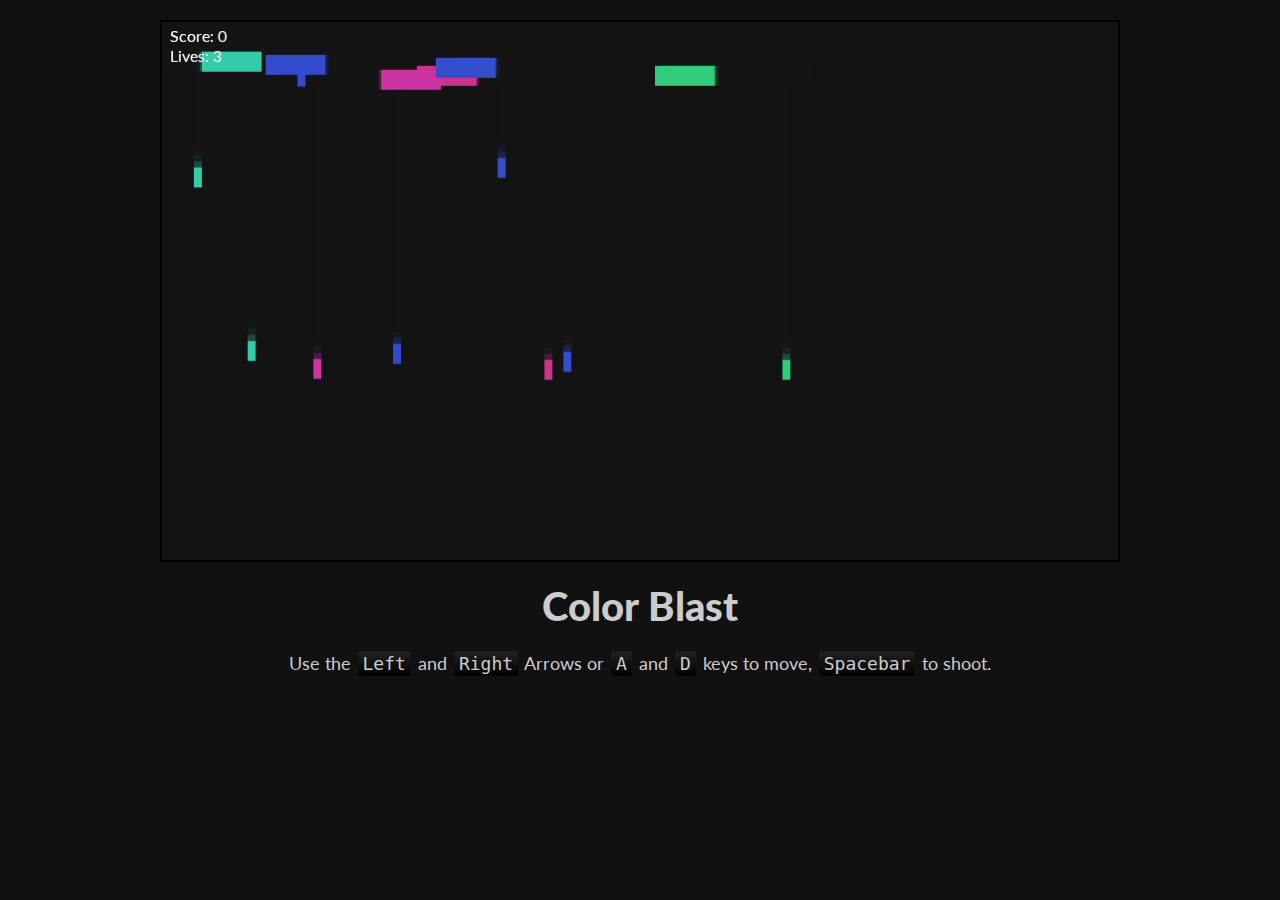
<file: Project_1/index.html>
<!DOCTYPE html>
<html>
    <head>
        <meta charset="utf-8">
        <meta http-equiv="X-UA-Compatible" content="IE=edge">
        <title>Color Blast Game</title>
        <meta name="description" content="">
        <meta name="viewport" content="width=device-width, initial-scale=1">
        <link rel="stylesheet" href="style.css">
    </head>
    <body>
        <div class="container">
            <div class="game-wrap">
                <canvas width="960px" height="540" id="game"></canvas>
                <article class="content">
                    <h1 class="title"><span>C</span><span>o</span><span>l</span><span>o</span><span>r</span><span> </span><span>B</span><span>l</span><span>a</span><span>s</span><span>t</span></h1>
        
                    <p>Use the <code>Left</code> and <code>Right</code> Arrows or <code>A</code> and <code>D</code> keys to move, <code>Spacebar</code> to shoot.</p>
        
                    </article>
            </div>
        </div>
        
        <script src="script.js" type="text/javascript"></script>
    </body>
</html>
</file>
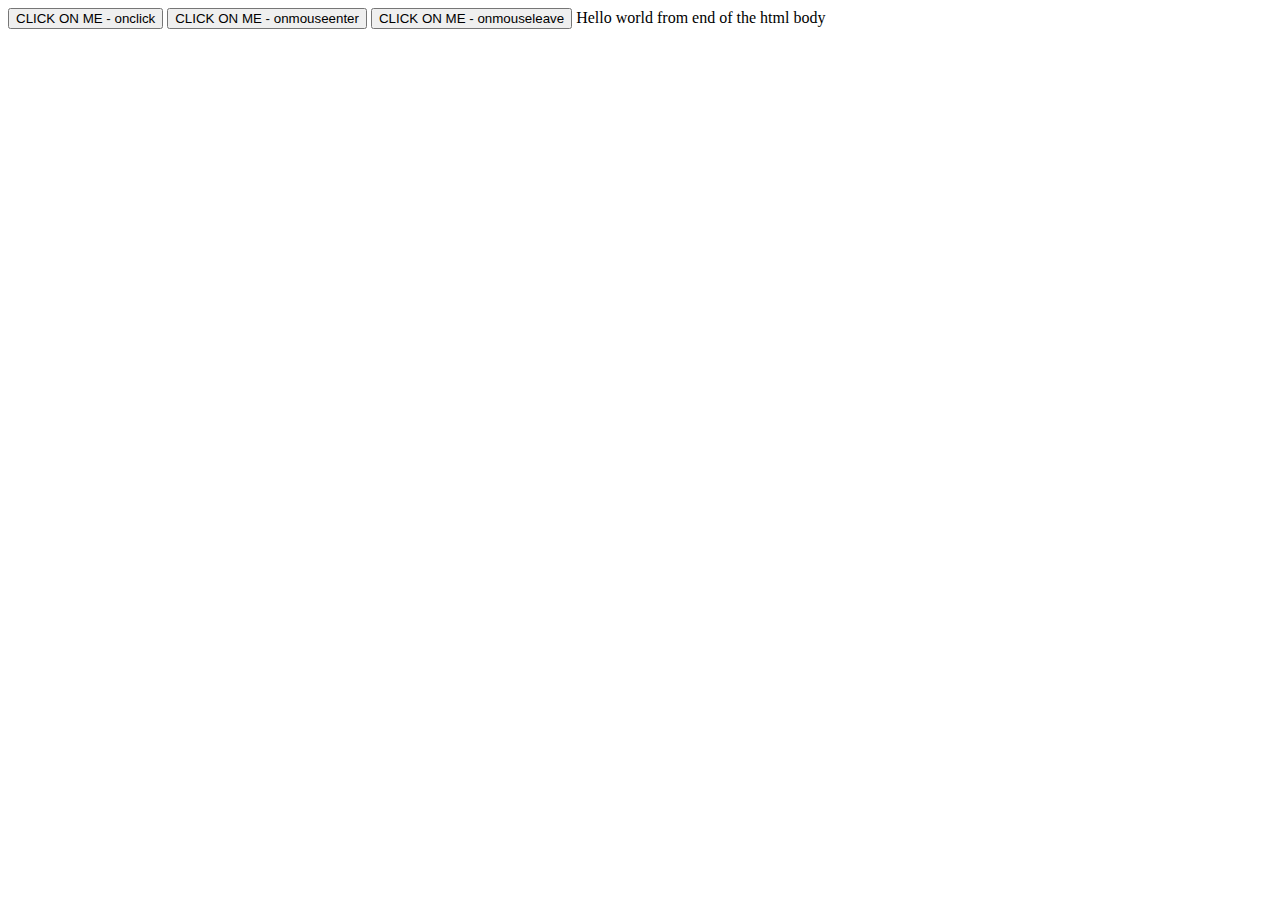
<file: demo.html>
<html>
  <head>
    <title>First HTML Page</title>
    <link
      href="https://cdn.jsdelivr.net/npm/bootstrap@5.1.3/dist/css/bootstrap.min.css"
      rel="stylesheet"
      integrity="sha384-1BmE4kWBq78iYhFldvKuhfTAU6auU8tT94WrHftjDbrCEXSU1oBoqyl2QvZ6jIW3"
      crossorigin="anonymous"
    />
    <script
      src="https://cdn.jsdelivr.net/npm/bootstrap@5.1.3/dist/js/bootstrap.bundle.min.js"
      integrity="sha384-ka7Sk0Gln4gmtz2MlQnikT1wXgYsOg+OMhuP+IlRH9sENBO0LRn5q+8nbTov4+1p"
      crossorigin="anonymous"
    ></script>
    <link rel="stylesheet" href="mystyles.css" type="text/css" />

    <script type="text/javascript">
      function sayHello() {
        alert("Hello there");
        
      }

      function sayHi() {
        alert("Hi there"); 

      }

      function sayGreeting() {
        alert("Have a good day");
      }
    </script>
  </head>
  <body onload="sayHello()">

    <script  type="text/javascript">
      document.write("Hello world from body"); 
      const pi=3.14;
var pi=4;
console.log(pi);
    </script>

    <button name="btn1" onclick="sayHello()">CLICK ON ME - onclick</button>
    
    <button name="btn1" onmouseenter="sayHi()">
      CLICK ON ME - onmouseenter
    </button>
    <button name="btn1" onmouseleave="sayGreeting()">
      CLICK ON ME - onmouseleave
    </button>
    <!--    
<div class="wiztoonz" >  Div 1  </div>
<br/>
<div id="wiz2">  Div 2 </div>
      
<table border="1" cellspacing="10" cellpadding="10" width="50%" > <!-- https://www.w3schools.com/html/html_tables.asp -->
    <!-- 
  <caption align="bottom">Fig 2.1 Class Grades</caption>
  <caption align="center">Class Grade</caption>
  <tr style="color: blue; ">
    <th colspan="2">Student Name</th> 
  </tr>
  <tr>
    <td>Tom</td> <td>B+</td>
  </tr>

  <tr>
    <td>Sue</td> <td rowspan="2">A+</td>
  </tr>
  <tr>
    <td>Jone</td>
  </tr>
  <tr>
    <td>Steve</td> <td>C+</td> 
  </tr>

</table>



      <p align='center'>
      <font face='Arial Black' color='red' size='3'>
      <b><i>Google Office</i></b> <br/></font>
      San Diago, CA <br/>
      Unites States of America<br/>
 
      <ul style="list-style-type: square;">
        <li>Apples</li>
        <li>Bananas</li>
        <li>Grapes</li>
      </ul>
      <ol type="i" >
        <li>Apples</li>
        <li>Bananas</li>
        <li>Grapes</li>
        <li>Apples</li>
        <li>Bananas</li>
        <li>Grapes</li>
        <li>Apples</li>
        <li>Bananas</li>
        <li>Grapes</li>
      </ul>


      <br/>
      <img src="https://images.unsplash.com/photo-1573804633927-bfcbcd909acd?ixlib=rb-1.2.1&ixid=MnwxMjA3fDB8MHxwaG90by1wYWdlfHx8fGVufDB8fHx8&auto=format&fit=crop&w=200&q=80" alt="It's a google photo"/>
      <br/>
      <a href="http://www.google.com" target="_top" > Go to Google Website </a>
      <br/>
      <a href="http://wiztoonz.com" >Let's go to Magical World</a>
      <br/>
      <a href="demo1.html" >Go to Next Page</a>
      <br/>
      <a href="http://www.gmail.com" >Go to Next Page</a>

</p> -->
  </body>
  <script type="text/javascript">
document.write("Hello world from end of the html body");
  </script>
</html>
</file>
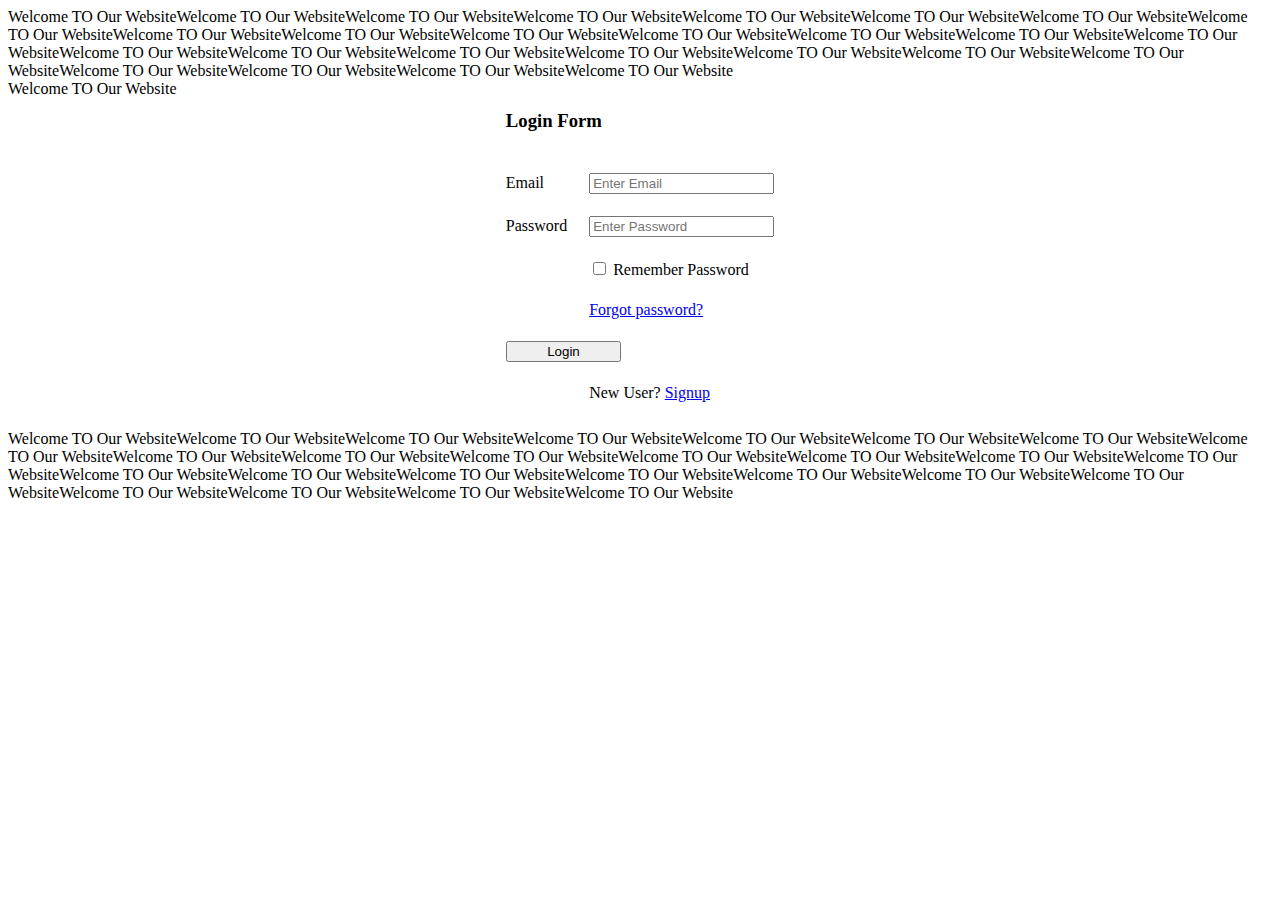
<file: demo1.html>
<html>
  <head>
    <title>Second HTML Page</title>
    <link href="https://cdn.jsdelivr.net/npm/bootstrap@5.1.3/dist/css/bootstrap.min.css" rel="stylesheet" integrity="sha384-1BmE4kWBq78iYhFldvKuhfTAU6auU8tT94WrHftjDbrCEXSU1oBoqyl2QvZ6jIW3" crossorigin="anonymous">
    <script src="https://cdn.jsdelivr.net/npm/bootstrap@5.1.3/dist/js/bootstrap.bundle.min.js" integrity="sha384-ka7Sk0Gln4gmtz2MlQnikT1wXgYsOg+OMhuP+IlRH9sENBO0LRn5q+8nbTov4+1p" crossorigin="anonymous"></script>
  </head>
  <body>


    <div class="container">
      <div class="row">

<div class="col-md-2"> Welcome TO Our WebsiteWelcome TO Our WebsiteWelcome TO Our WebsiteWelcome TO Our WebsiteWelcome TO Our WebsiteWelcome TO Our WebsiteWelcome TO Our WebsiteWelcome TO Our WebsiteWelcome TO Our WebsiteWelcome TO Our WebsiteWelcome TO Our WebsiteWelcome TO Our WebsiteWelcome TO Our WebsiteWelcome TO Our WebsiteWelcome TO Our WebsiteWelcome TO Our WebsiteWelcome TO Our WebsiteWelcome TO Our WebsiteWelcome TO Our WebsiteWelcome TO Our WebsiteWelcome TO Our WebsiteWelcome TO Our WebsiteWelcome TO Our WebsiteWelcome TO Our WebsiteWelcome TO Our WebsiteWelcome TO Our Website</div>
<div class="col-md-8"> 

  Welcome TO Our Website
  <div class="card">
  <center>
  <form action="demo.html" method="" id="form1" name="loginform">
  <table border="0" cellpadding="10" >
  <tr >
  <td colspan="2"> <h3>Login Form</h3> </td>
  </tr>
  
  <tr>
    <td><label>  Email </label> </td>
    <td> <input type="email" name="txtemail" value="" placeholder="Enter Email" required></td>
  </tr>
  
  <tr>
    <td><label>  Password </label></td>
    <td><input type="password" name="txtpassword" value="" placeholder="Enter Password" maxlength="4" required></td>
  </tr>
  
  <tr>
    <td></td>
    <td><label><input type="checkbox" name="remember_password" value="1"> Remember Password</label>
  </td>
  </tr>
  
  <tr>
    <td></td>
    <td><p><a href="password_recovery_page.html">Forgot password?</a></p></td>
  </tr>
  
  <tr>
  
    <td colspan="2"><button type="button" class=" btn btn-outline-success btn-lg">&nbsp;&nbsp;&nbsp;&nbsp;&nbsp;&nbsp;&nbsp;&nbsp; Login &nbsp;&nbsp;&nbsp;&nbsp;&nbsp;&nbsp;&nbsp;&nbsp;</button>
  </td>
  </tr>
  
  <tr>
    <td></td>
    <td><p>New User? <a href="signup_page.html">Signup</a></p></td>
  </tr>
  </table>
  
    
  
  
  </form>
  
  </center>
  </div>

</div>
<div class="col-md-2">Welcome TO Our WebsiteWelcome TO Our WebsiteWelcome TO Our WebsiteWelcome TO Our WebsiteWelcome TO Our WebsiteWelcome TO Our WebsiteWelcome TO Our WebsiteWelcome TO Our WebsiteWelcome TO Our WebsiteWelcome TO Our WebsiteWelcome TO Our WebsiteWelcome TO Our WebsiteWelcome TO Our WebsiteWelcome TO Our WebsiteWelcome TO Our WebsiteWelcome TO Our WebsiteWelcome TO Our WebsiteWelcome TO Our WebsiteWelcome TO Our WebsiteWelcome TO Our WebsiteWelcome TO Our WebsiteWelcome TO Our WebsiteWelcome TO Our WebsiteWelcome TO Our WebsiteWelcome TO Our WebsiteWelcome TO Our Website </div>



</div>
</div>


</body>
</html>
</file>
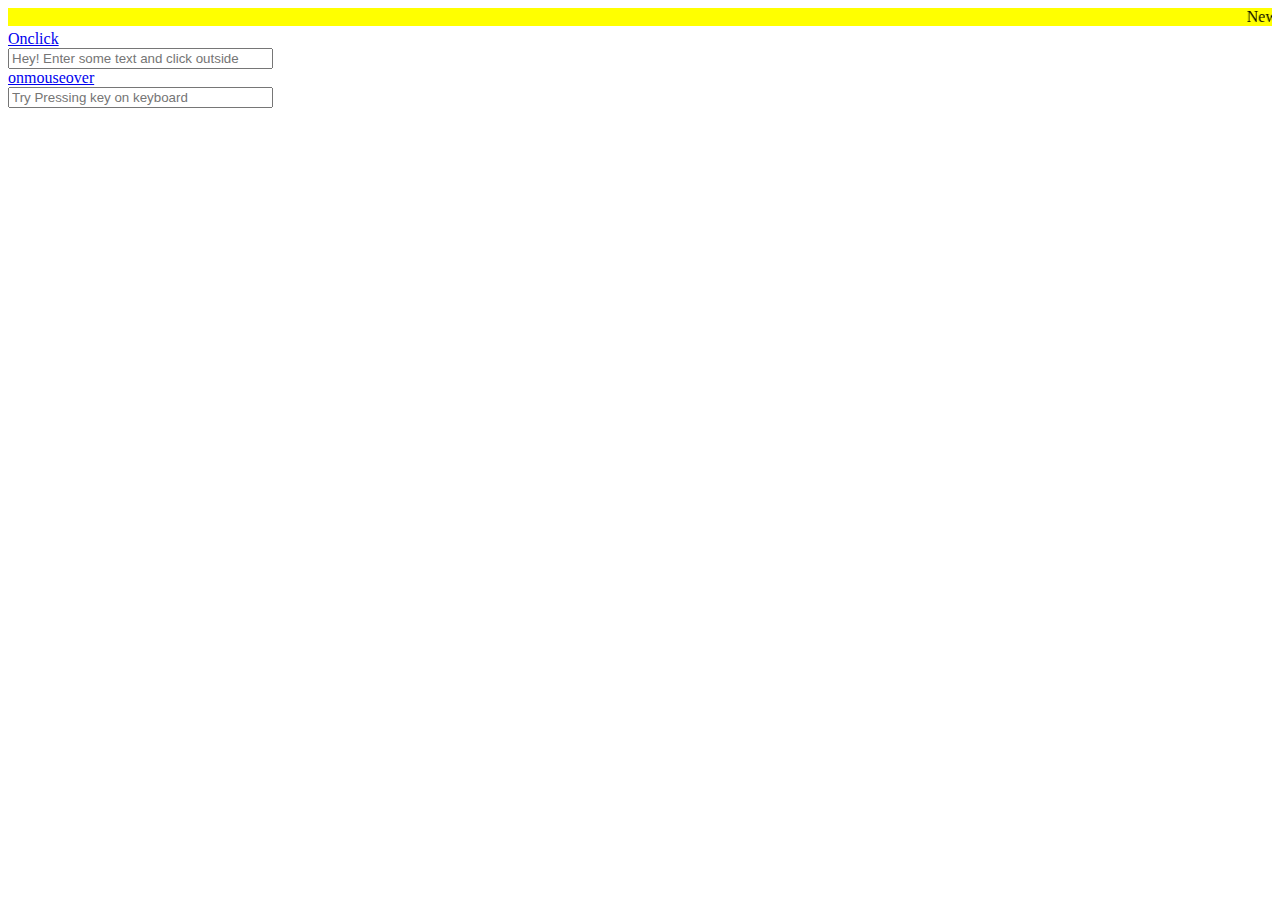
<file: eventshandling.html>
<!DOCTYPE html>
<html>
  <head>
    <meta charset="utf-8" />
    <meta http-equiv="X-UA-Compatible" content="IE=edge" />
    <title>Events</title>
    <meta name="description" content="" />
    <meta name="viewport" content="width=device-width, initial-scale=1" />
    <link rel="stylesheet" href="" />
  </head>
  <body onload="callmeOnEvent()">
    <script type="text/javascript">
      function callmeOnEvent() {
        alert("Event Triggered");
      }
    </script>
    <marquee bgcolor="yellow"  scrollamount="3"> News: Hi there, have a great day.</marquee>
    <br />
    <a href="#" onclick="callmeOnEvent()">Onclick</a>

    <br />
    <input type="text" name="emailid" placeholder="Hey! Enter some text and click outside" size="30" onchange="callmeOnEvent()" required />

    <br />
    <a href="#" onmouseover="callmeOnEvent()" >onmouseover</a>

    <br />
    <input type="text" name="emailid" placeholder="Try Pressing key on keyboard" onkeydown="callmeOnEvent()" size="30" required />


  </body>
</html>
</file>
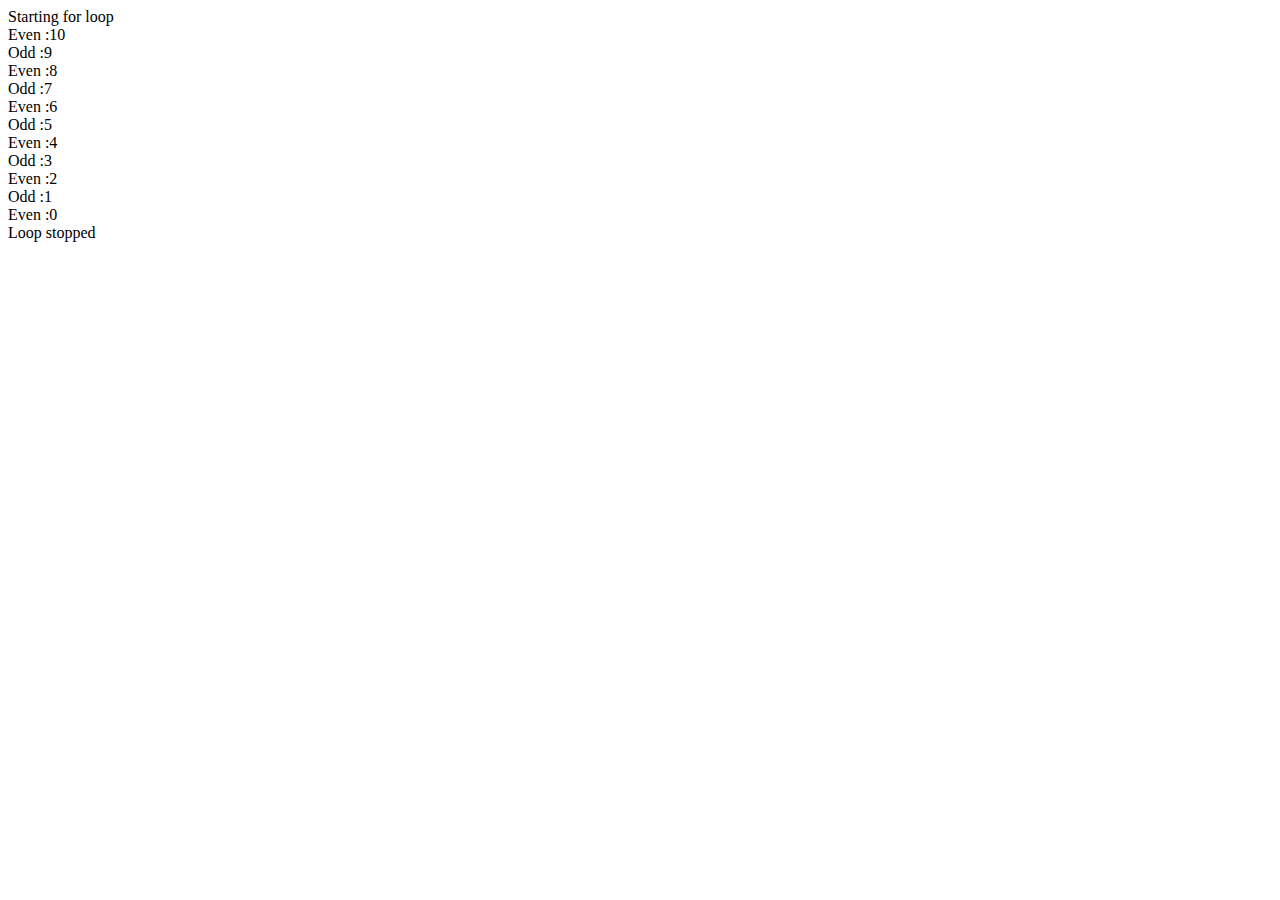
<file: forloop.html>
<!DOCTYPE html>
<html>
    <head>
        <meta charset="utf-8">
        <meta http-equiv="X-UA-Compatible" content="IE=edge">
        <title></title>

    </head>
    <body>
        <script type="text/javascript" >
            var count;
            document.write("Starting for loop <br/>");
            for (count = 10; count>=0; count--) 
            {
              if(count % 2 == 0)
              {
                document.write("Even :"+ count);   
                document.write("<br/>");
              }
              else
              {
                document.write(" Odd :"+ count);   
                document.write("<br/>");
              }


            }
            document.write("Loop stopped");
        </script>
    </body>
</html>
</file>
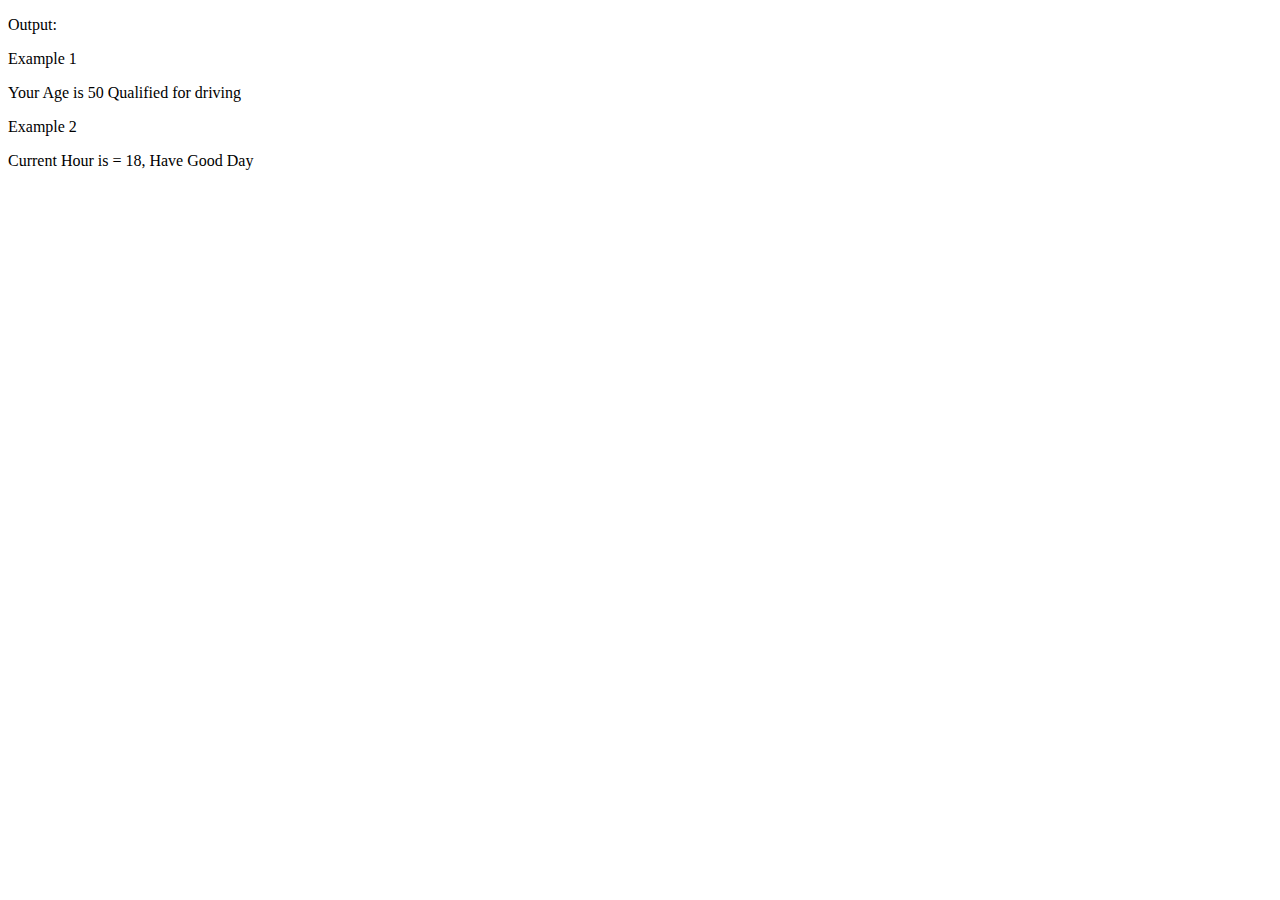
<file: ifstatements.html>
<!DOCTYPE html>
<html>
    <head>
        <meta charset="utf-8">
        <meta http-equiv="X-UA-Compatible" content="IE=edge">
        <title>If </title>
    </head>
    <body>
        <p>Output: </p>
        <p>Example 1</p>
        <script type="text/javascript">
            var age = 50;
            if(age >= 18  && age< 60)
            {
                document.write("Your Age  is " + age + " Qualified for driving");

            }
            else 
            {
                document.write("Your age is " + age + " so, you are not qualified for driving");
            }
        </script>

<p>Example 2</p>
<script type="text/javascript">
    var hour = 18;
    if(hour <= 18)
    {
        document.write("Current Hour is = " + hour + ", Have Good Day");

    }
</script>
        

    </body>
</html>
</file>
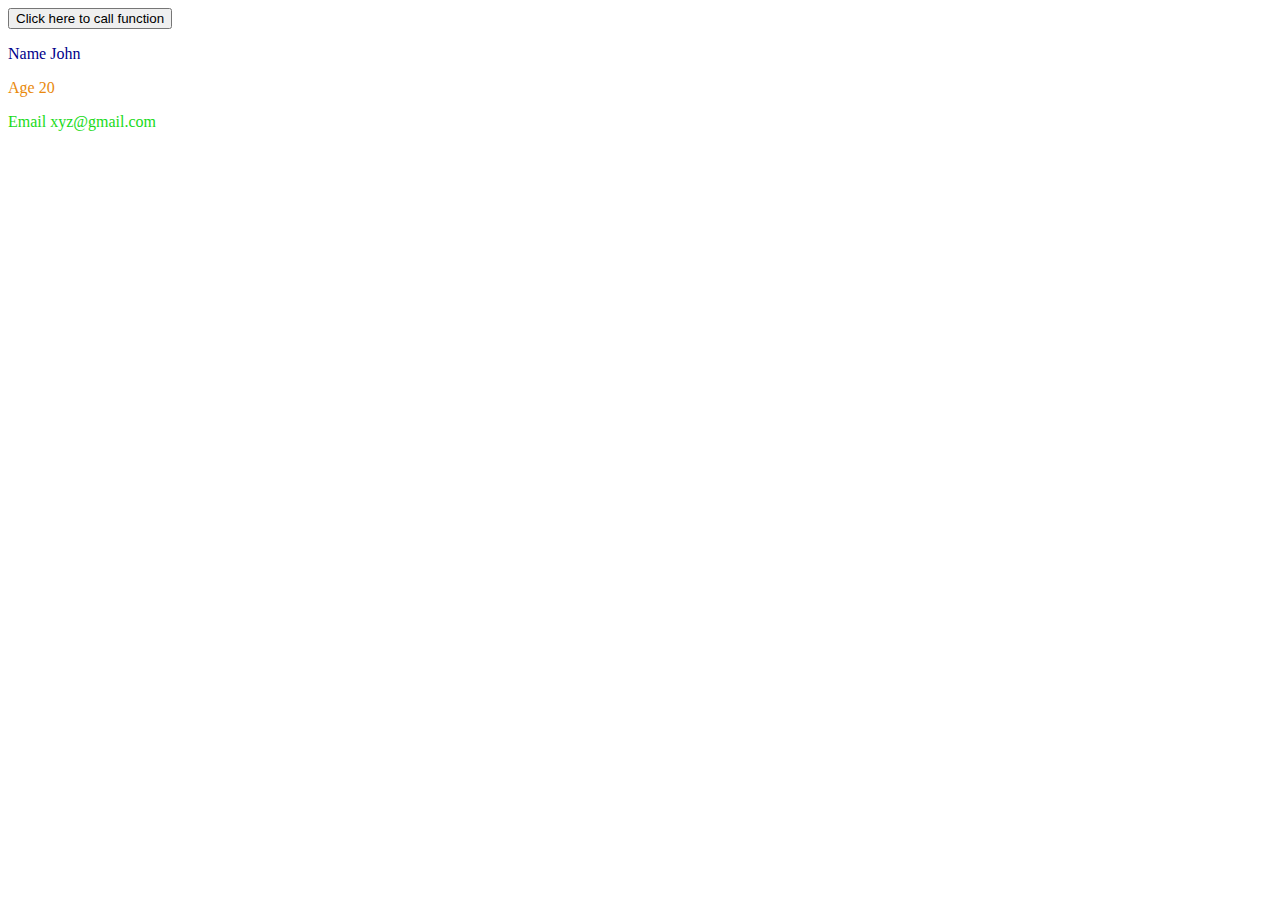
<file: jsdemo.html>
<html>

<head>
    <title>Js Demo Page</title>

<!-- <script type="text/javascript">

var myVar = "Global";    // Global variable

function checkscope()
{
    // var myVar = "Local";   
    document.write(myVar);
}

checkscope();
</script> -->


</head>
<body>

    <button name="btn1" > Click here to call function</button>
    <p id="tag1" style="color: darkblue;">

    </p>

    <p id="tag2" style="color: rgb(233, 137, 12);">

    </p>

    <p id="tag3" style="color: rgb(25, 218, 25);">

    </p>

    <script type="text/javascript">
        var a, b, name;
        name = "GARV";
        a = 500;
        b = 200;
       let answer = (a * b / 4);

       let person = 
       { 
           personname: "John",
           age: 20,
           contact_details: {
               phone: "000-0000-0000",
               email: "xyz@gmail.com"
           }

       };


        document.getElementById("tag1").innerHTML = "Name " + person.personname;
        document.getElementById("tag2").innerHTML = "Age " + person.age;
        document.getElementById("tag3").innerHTML = "Email " + person.contact_details.email;

// document.write("Hello " + person.personname + 
// ", your age is " + person.age + "Contact Details: " +person.contact_details.email );
//  

   </script>
</body>
</html>
</file>
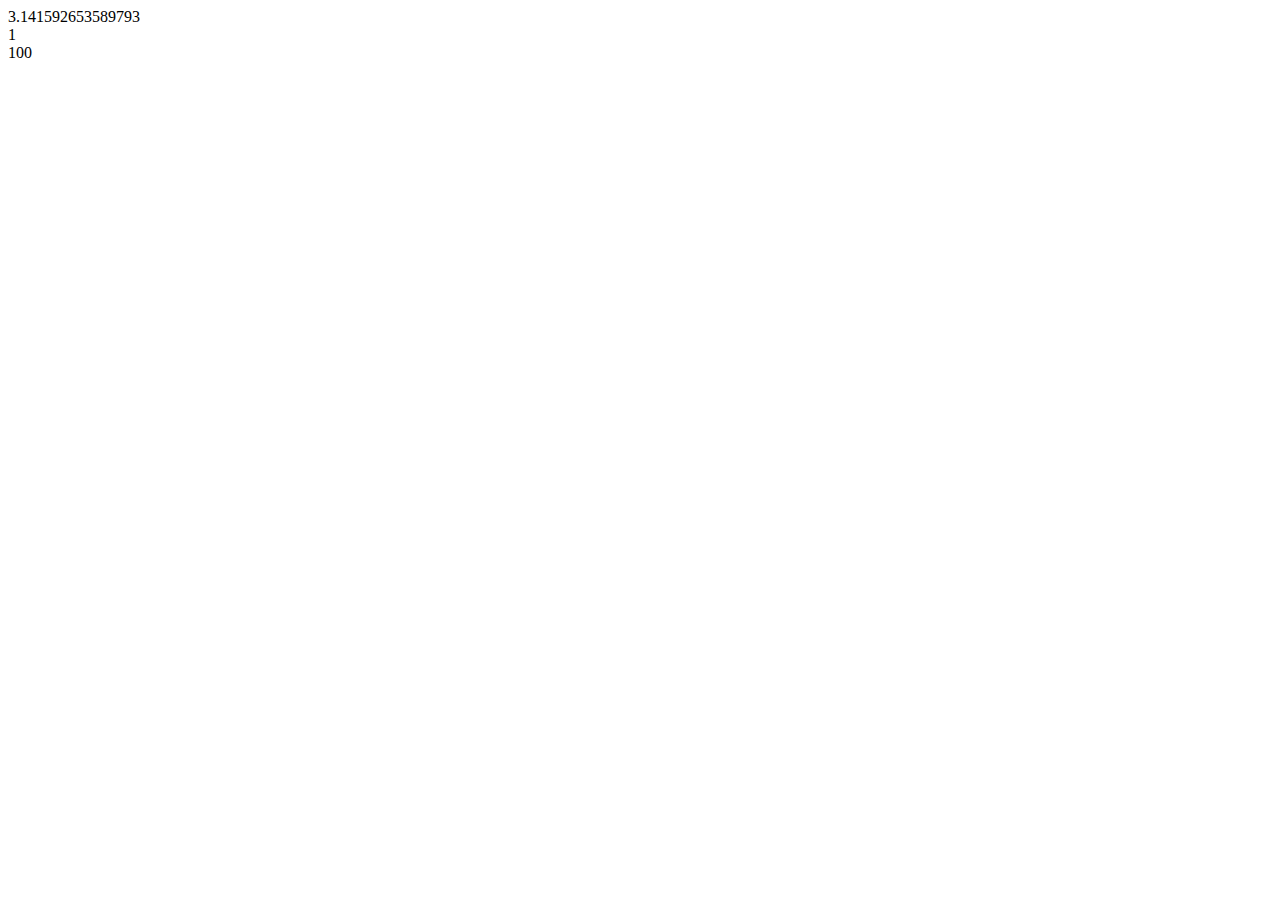
<file: math_functions.html>
<!DOCTYPE html>
<!--[if lt IE 7]>      <html class="no-js lt-ie9 lt-ie8 lt-ie7"> <![endif]-->
<!--[if IE 7]>         <html class="no-js lt-ie9 lt-ie8"> <![endif]-->
<!--[if IE 8]>         <html class="no-js lt-ie9"> <![endif]-->
<!--[if gt IE 8]>      <html class="no-js"> <!--<![endif]-->
<html>
    <head>
        <meta charset="utf-8">
        <meta http-equiv="X-UA-Compatible" content="IE=edge">
        <title>Math</title>
        <meta name="description" content="">
        <meta name="viewport" content="width=device-width, initial-scale=1">
        <link rel="stylesheet" href="">
    </head>
    <body>

        <script type="text/javascript">
            var PI_value = Math.PI;
            document.write(PI_value+"<br/> ");

            var PI_value = Math.sqrt(1);
            document.write(PI_value+"<br/>");

            var PI_value = Math.max(1,2,3,4,5,6,7,8,9,100);
            document.write(PI_value+"<br/>");

        </script>
    </body>
</html>
</file>
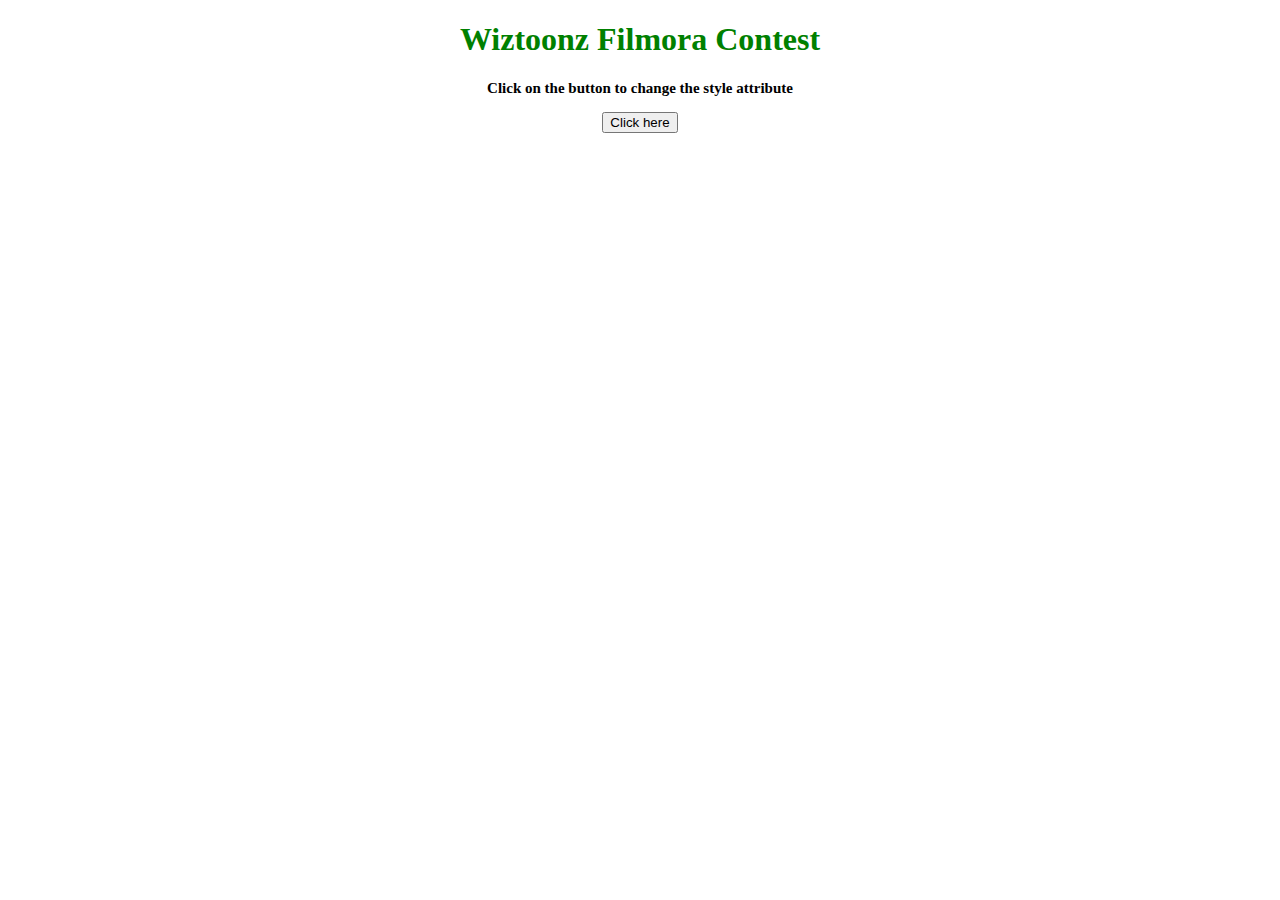
<file: modifyingElements2.html>
<!DOCTYPE HTML>
<html>

<head>
	<title>
		 change style attribute of an element
		dynamically using JavaScript
	</title>
</head>

<body>
	<center>
		<h1 id = "h1" style = "color:green;" >
			Wiztoonz Filmora Contest
		</h1>
		
		<p id = "UP" style =
				"font-size: 15px; font-weight: bold;">  	</p>
			
		<button onclick = "Run()">
			Click here
		</button>
		
		<p id = "DOWN" style =
			"font-size: 23px; font-weight: bold; color: green; ">
		</p>
		
		<script>
			var el_up = document.getElementById("UP");
			var el_down = document.getElementById("DOWN");
			var heading = document.getElementById("h1");
			el_up.innerHTML = "Click on the button to "
							+ "change the style attribute";
			
			function Run() {

				heading.style["color"] = "white";
				heading.style["background-color"] = "red";
				heading.style["width"] = "400px";
				heading.style["border"] = "1px solid green";
			
				document.querySelector("h1").title= "Yes we have title active";
				
				el_up.style["background-color"] = "green";
				el_up.style["width"] = "400px";
				el_up.style["border"] = "1px solid black";
				
				el_down.innerHTML = "Style Attribute Changed";
			}		
		</script>
	</center>
</body>

</html>
</file>
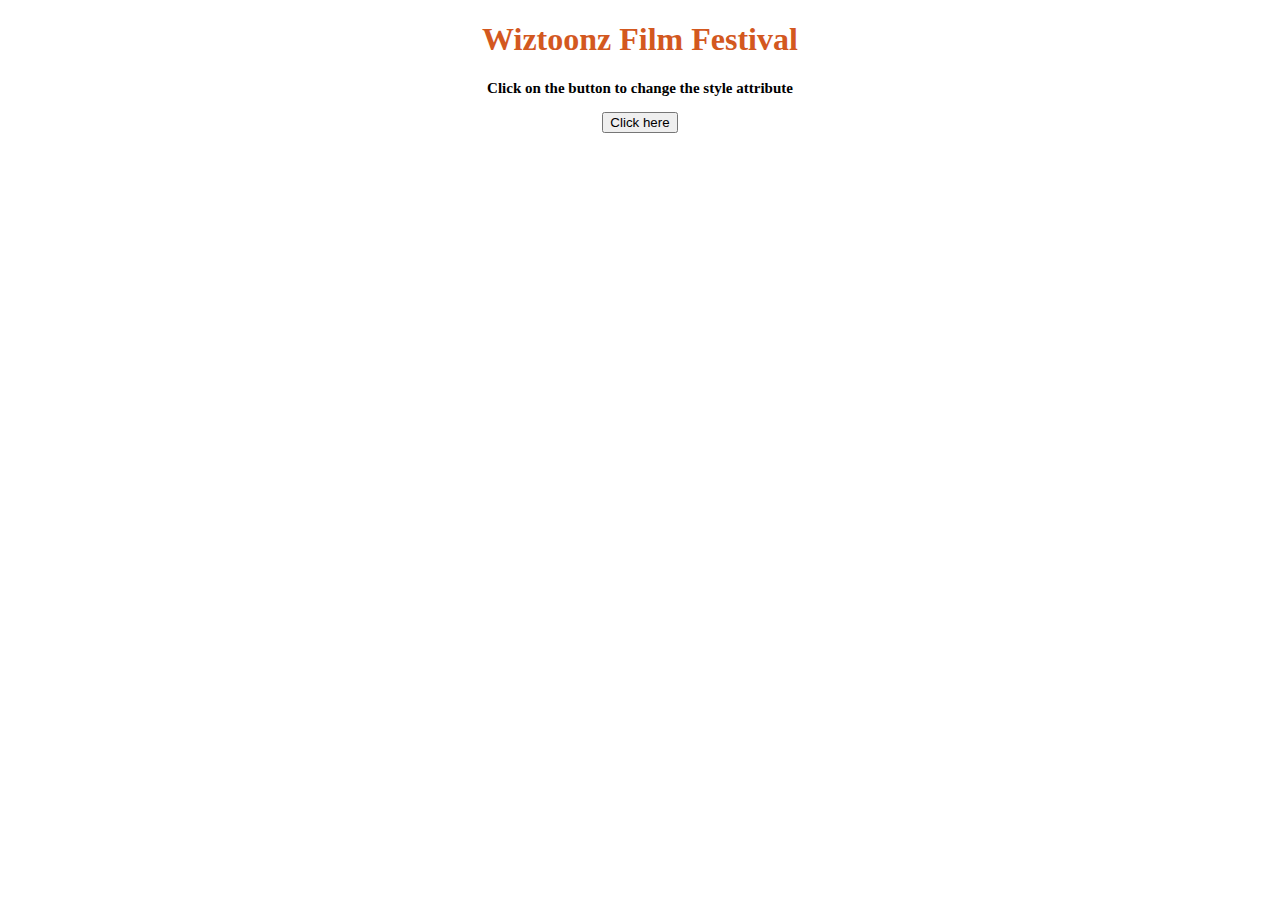
<file: modifyingElementStyle.html>
<!DOCTYPE html>
<html>
  <head>
    <title>
      change style attribute of an element dynamically using JavaScript
    </title>
  </head>

  <body style="text-align: center" id="body">
    <h1 id="h1" style="color: rgb(211, 88, 31)">Wiztoonz Film Festival</h1>

    <p id="UP" style="font-size: 15px; font-weight: bold"></p>

    <button onclick="Run()">Click here</button>

    <p id="DOWN" style="font-size: 23px; font-weight: bold; color: rgb(16, 27, 172)">       </p>

    <script>
      var el_up = document.getElementById("UP");
      var el_down = document.getElementById("DOWN");
      var heading = document.getElementById("h1");
      
      el_up.innerHTML ="Click on the button to " + "change the style attribute";

      function Run() {
        heading.style["background-color"] = "red";
        heading.style["color"] = "white";
        el_down.innerHTML = "Style Attribute has Changed";
      }
    </script>
  </body>
</html>
</file>
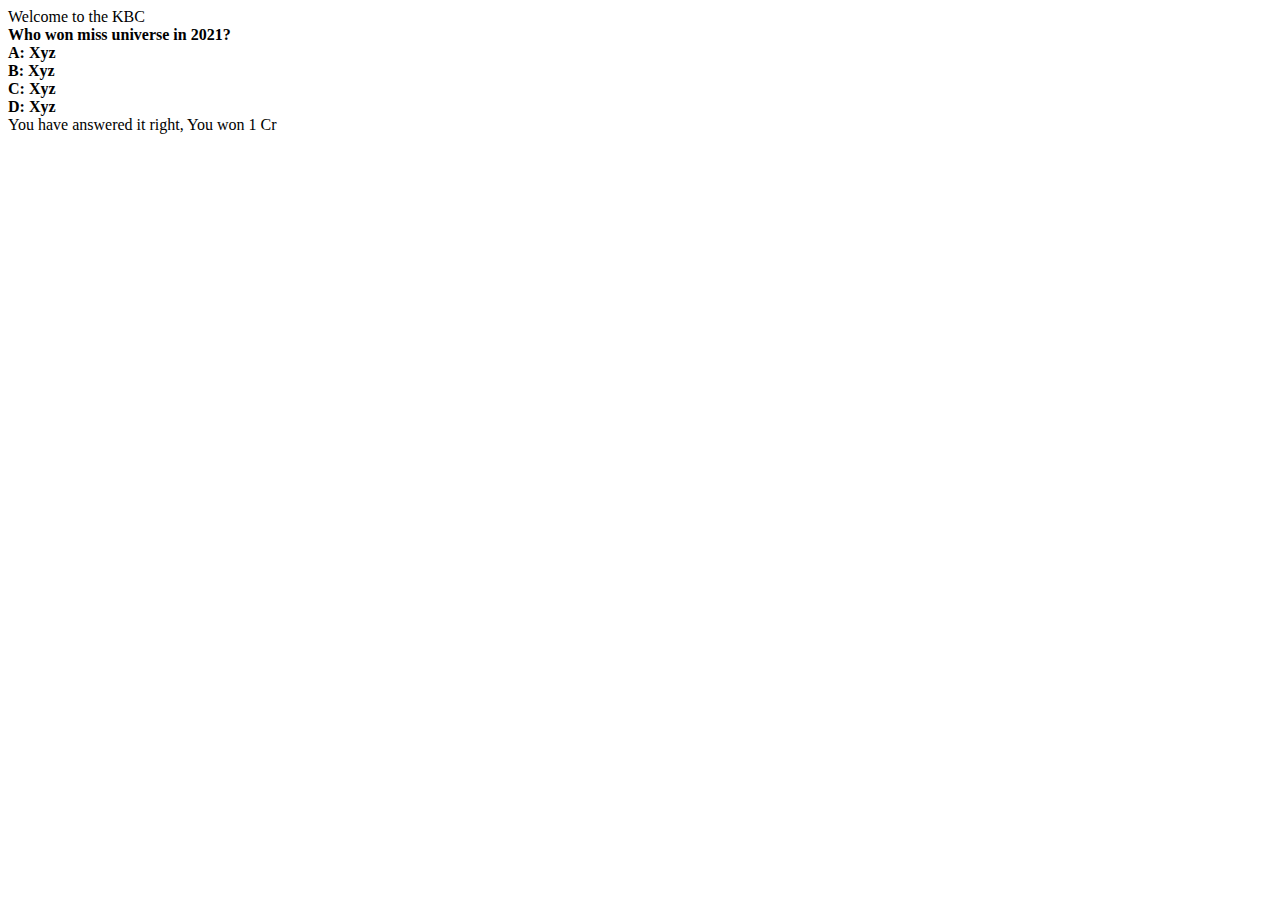
<file: switchstatement.html>
<!DOCTYPE html>

<html>
    <head>
        <meta charset="utf-8">
        <meta http-equiv="X-UA-Compatible" content="IE=edge">
        <title>Switch</title>
        <link rel="stylesheet" href="mystyles.css" type="text/css" />
    </head>
    <body>

        <script type="text/javascript">
            var grade = 'A';
            document.write("Welcome to the KBC <br/>");
            document.write("<b>Who won miss universe in 2021?</b> <br/>"); 
            document.write("<b>A: Xyz </b> <br/>");
            document.write("<b>B: Xyz </b> <br/>");
            document.write("<b>C: Xyz </b> <br/>");
            document.write("<b>D: Xyz </b> <br/>");

            switch(grade)
            {
                case 'A' : document.write("You have answered it right, You won 1 Cr<br/>");
                            document.getElementById("wiz2").innerHTML="You have answered it right, You won 1 Cr";
                            break;
                case 'B' : document.write("Sorry, you have lost the game<br/>");
                            break;
                case 'C' : document.write("Sorry, you have lost the game<br/>");
                            break;                            
                case 'D' : document.write("Sorry, you have lost the game<br/>");
                            break;
                default : document.write("You can't choose this option<br/>");
                            break;
            }
            document.write("Thank you for joning and playing the game<br/>");

        </script>
        <p id="wiz2"> </p>
    </body>
</html>
</file>
<file: Project_1/style.css>
@import url(https://fonts.googleapis.com/css?family=Lato:100,300,400,700);
* {
  margin: 0;
  padding: 0;
  -webkit-box-sizing: border-box;
  box-sizing: border-box;
}
html, body {
  height: 100%;
}
body {
  min-height: 100%;
  max-width: 100%;
  background: #111;
  font-family: Lato, sans-serif;
}
.container {
  min-height: 100%;
  max-width: 960px;
  margin: 0 auto;
}
.game-wrap {
  position: relative;
  padding: 20px 0 0;
}
canvas {
  position: relative;
  max-width: 100%;
  border: 2px solid black;
  max-height: 100%;
  display: block;
  margin: 0 auto;
}
.content {
  color: #ccc;
  text-align: center;
  padding: 0 20px;
}
p {
  margin: 10px 0;
  font-size: 18px;
  line-height: 1.5em;
}
code {
  background: #222;
  background: linear-gradient(#222, #000);
  line-height: 1.3em;
  display: inline-block;
  border-radius: 3px;
  font-family: monospace;
  padding: 1px 5px;
  margin: 0 2px;
}
a {
  color: skyblue;
  text-decoration: none;
  transition: .2s;
  &:hover {
    color: lighten(skyblue, 10%);
    text-decoration: underline;
  }
}
.title {
  font-size: 40px;
  font-weight: 900;
  margin: 20px 0;
  @for $i from 1 through 11 {
    span:nth-child(#{$i}){
      color: hsl($i * 30, 50%, 50%);
    }
  }
}
</file>
<file: mystyles.css>
div.wiztoonz{
color: rgb(253, 253, 253);
background-color: rgb(233, 96, 17);
font-size: larger;
}

#wiz2 {
  color: rgb(253, 253, 253);
background-color: rgb(31, 219, 31);
font-size: larger;
}

td{
color: rgb(253, 253, 253);
background-color: crimson;
font-size: larger;
}
</file>
